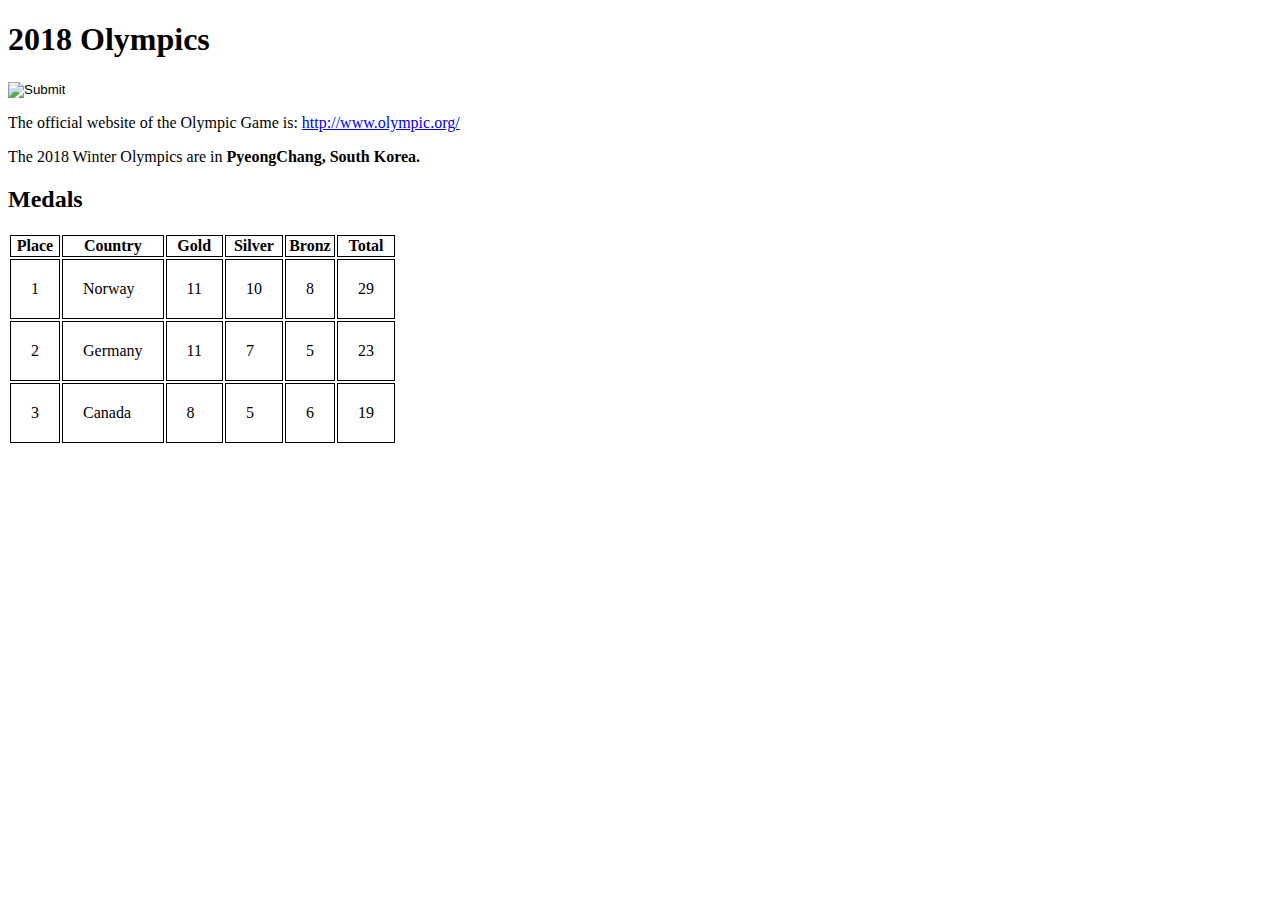
<file: homework1/olympics.html>
<!DOCTYPE html>
<html>
  <head>
    <meta charset="UTF-8">
    <title>Olympics Medals</title>
    <meta name="author" content="">
    <meta name="description" content="">
    <meta name="keywords" content="">
    <link rel="stylesheet" href="./style/olympics.css" type="text/css">
  </head>
  <body>
    <h1 class="title">2018 Olympics</h1>
    <div>
      <input type="image" src="https://stillres.olympic.org/images/logo/logo-90@2x.png">
    </div>

    <p>The official website of the Olympic Game is: <a href="http://www.olympic.org/">http://www.olympic.org/</a></p>
    <p>The 2018 Winter Olympics are in <b>PyeongChang, South Korea.</b> </p>

    <h2 class="title">Medals</h2>

    <table class="tabel">
      <tr>
        <th>Place</th>
        <th>Country</th>
        <th>Gold</th>
        <th>Silver</th>
        <th>Bronz</th>
        <th>Total</th>
      </tr>
      <tr>
        <td>1</td>
        <td>Norway</td>
        <td>11</td>
        <td>10</td>
        <td>8</td>
        <td>29</td>
      </tr>
      <tr>
          <td>2</td>
          <td>Germany</td>
          <td>11</td>
          <td>7</td>
          <td>5</td>
          <td>23</td>
      </tr>
      <tr>
          <td>3</td>
          <td>Canada</td>
          <td>8</td>
          <td>5</td>
          <td>6</td>
          <td>19</td>
      </tr>
    </table>

    <iframe width="400" height="300" src="https://www.youtube.com/embed/zVZHd35TYdY" frameborder="0" allow="accelerometer; autoplay; encrypted-media; gyroscope; picture-in-picture" allowfullscreen></iframe>

  </body>
</html>
</file>
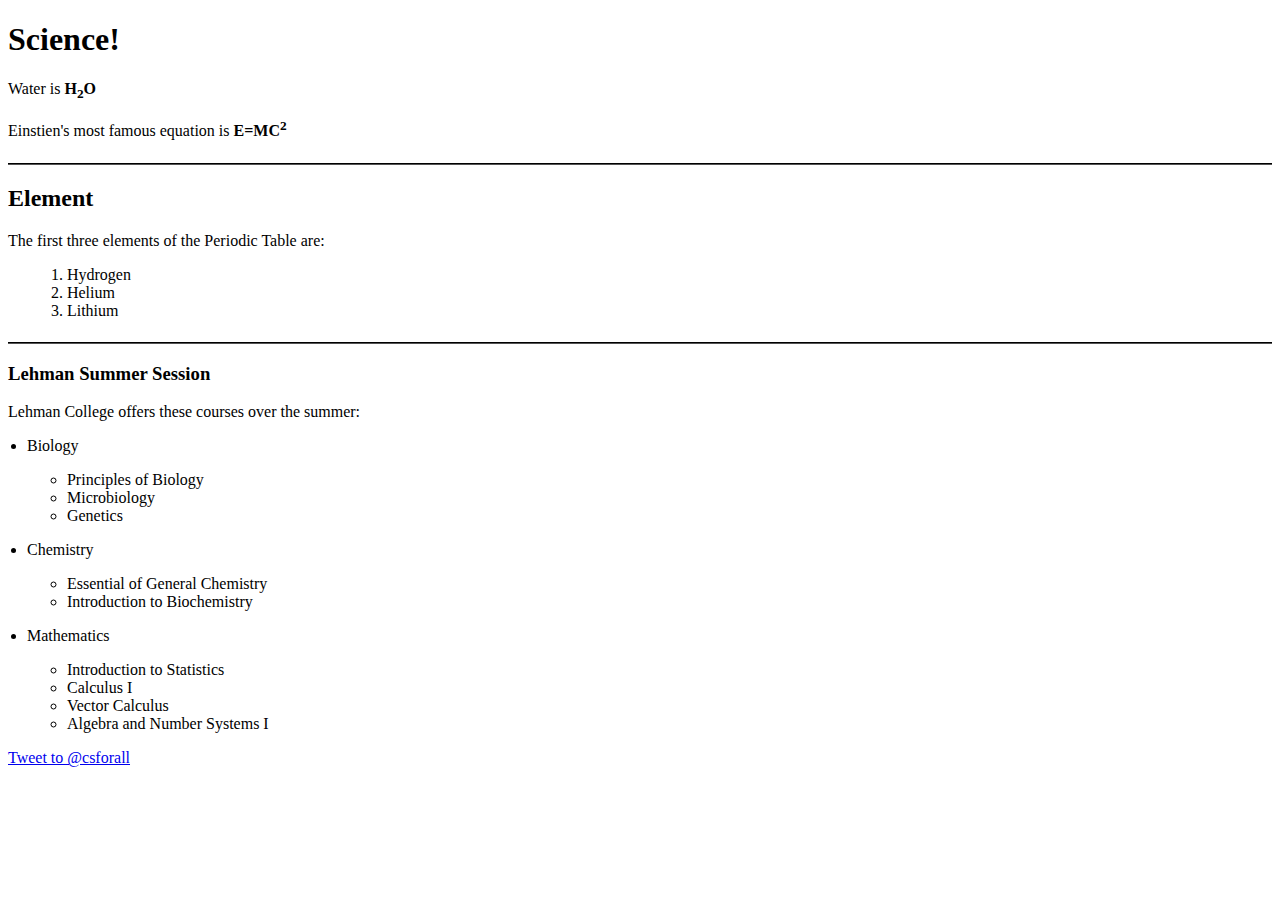
<file: homework1/science.html>
<!DOCTYPE html>
<html>
  <head>
    <meta charset="UTF-8">
    <title>Science</title>
    <meta name="author" content="">
    <meta name="description" content="">
    <meta name="keywords" content="">
    <link rel="stylesheet" href="./style/scienceStyle.css" type="text/css">
  </head>

  <body>
    
      <div class="lvl">
      
        <h1 class="title">Science!</h1>

      <p>Water is <b>H<sub>2</sub>O</b></p>
      <p>Einstien's most famous equation is <b>E=MC<sup>2</sup></b></p>
      
      </div>    
      <div class="lvl">
        <h2 class="title">Element</h1>

        <p>The first three elements of the Periodic Table are:</p>
        <ol id="orderedList">
          <li>Hydrogen</li>
          <li>Helium</li>
          <li>Lithium</li>
        </ol>
      </div>
      <div >
        <h3 class="title">Lehman Summer Session</h1>
        <p>Lehman College offers these courses over the summer:</p>

        <li class="tab">Biology
          <ul>
              <li class="tab1">Principles of Biology</li>
              <li class="tab1">Microbiology</li>
              <li class="tab1">Genetics</li>
          </ul>
      </li>
        <li class="tab">Chemistry
            <ul>
              <li class="tab1">Essential of General Chemistry</li>
              <li class="tab1">Introduction to Biochemistry</li>
          </ul>
        </li>
        <li class="tab">Mathematics
          <ul>
            <li class="tab1">Introduction to Statistics</li>
            <li class="tab1">Calculus I</li>
            <li class="tab1">Vector Calculus</li>
            <li class="tab1">Algebra and Number Systems I</li>
        </ul>
        </li>

        <a href="https://twitter.com/intent/tweet?screen_name=csforall&ref_src=twsrc%5Etfw" class="twitter-mention-button" data-show-count="false">Tweet to @csforall</a><script async src="https://platform.twitter.com/widgets.js" charset="utf-8"></script>

      </div>

      <!-- HINTS:    
      1. Embed a "Follow" button for the Twitter account https://twitter.com/CSforALL
      2. Research "superscript" and "subscript" tags.
      3. Complete the tags in the <head> section.
    -->
  </body>
</html>
</file>
<file: homework1/style/olympics.css>
.table, th, td {
    border: 1px solid black;

  }

  .tabel td{
      padding: 20px;
  }

  iframe{
      margin-top: .5%;
  }
</file>
<file: homework1/style/scienceStyle.css>
.lvl{
    border-bottom: 2PX;
    border-color: black;
    border-bottom-width: 90%; 
    border-bottom-style: groove;
    padding-bottom: .5%;
}

.twitter-mention-button{
    margin-top: .5%;
}

#orderedList{
    margin-left: 1.5%;
}
.tab{
    margin-left: 1.5%;
}
.tab1{
    list-style-type: circle;
}
</file>
